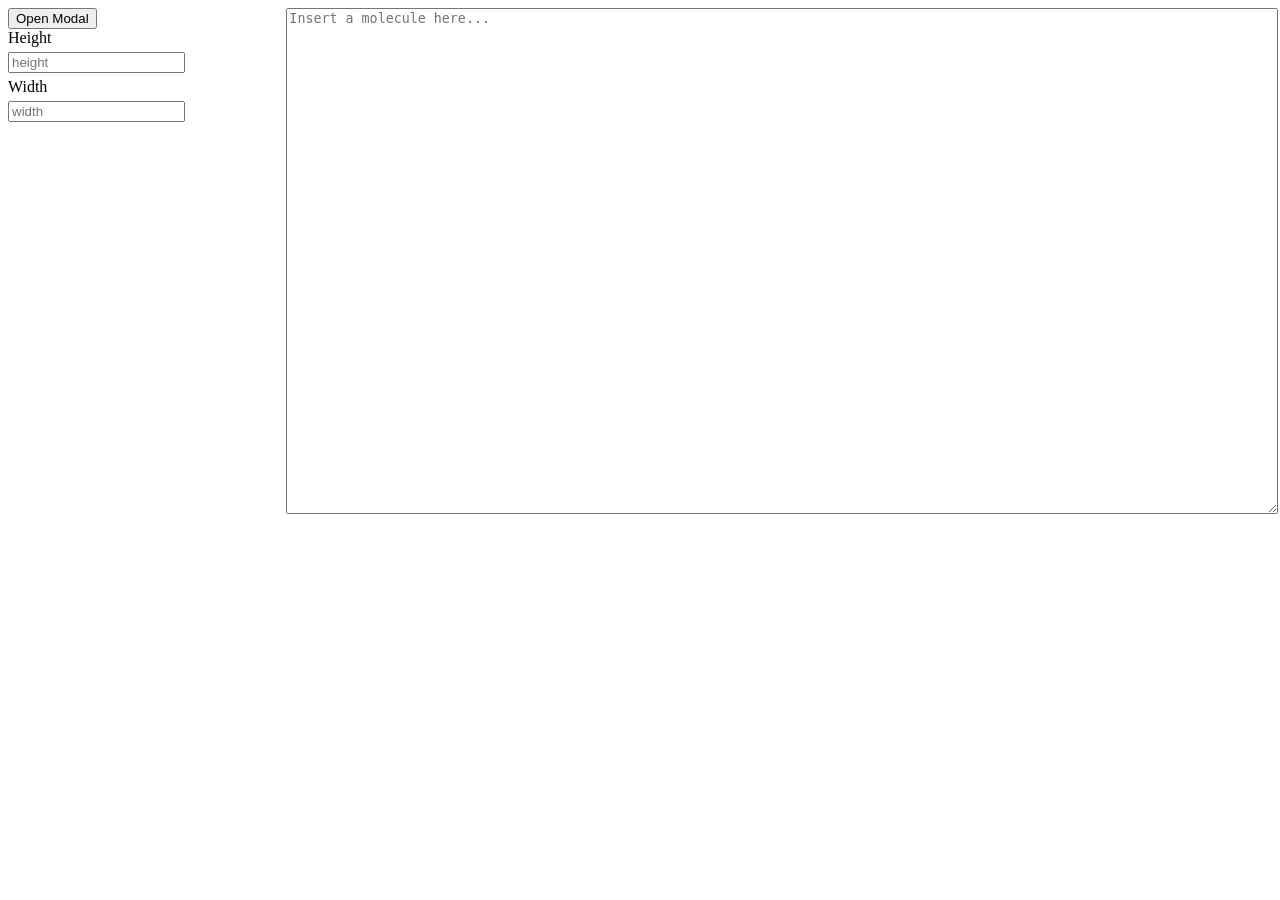
<file: iframe.html>
<!DOCTYPE html>
<html lang="en">
  <head>
    <meta charset="UTF-8" />
    <meta http-equiv="X-UA-Compatible" content="IE=edge" />
    <meta name="viewport" content="width=device-width, initial-scale=1.0" />
    <title>Document</title>
    <style>
      .modal {
        display: block;
        position: fixed;
        z-index: 1;
        left: 0;
        top: 0;
        width: 100%;
        height: 100%;
        overflow: auto;
        background-color: rgb(0, 0, 0);
        background-color: rgba(0, 0, 0, 0.4);
      }

      .modal-content {
        background-color: #fefefe;
        margin: 0% auto;
        padding: 20px;
        border: 1px solid #888;
        width: 80%;
      }

      .close {
        color: #aaa;
        float: right;
        font-size: 28px;
        font-weight: bold;
      }

      .close:hover,
      .close:focus {
        color: black;
        text-decoration: none;
        cursor: pointer;
      }

      .inputs {
        display: flex;
        flex-direction: column;
      }

      .columns {
        width: 100%;
        display: flex;
        gap: 40px;
      }

      .columns > div:nth-child(2) {
        width: 80%;
      }

      textarea {
        width: 100%;
        height: 500px;
      }

      input {
        margin: 5px 0;
      }

      label {
        margin-right: 20px;
      }
    </style>
  </head>
  <body>
    <div class="columns">
      <div>
        <button>Open Modal</button>
        <div class="inputs">
          <div>
            <label>Height</label>
            <input placeholder="height" class="height" />
          </div>
          <div>
            <label>Width</label>
            <input placeholder="width" class="width" />
          </div>
        </div>
      </div>
      <div>
        <textarea
          class="molecule"
          placeholder="Insert a molecule here..."
        ></textarea>
      </div>
    </div>
    <script defer>
      const button = document.querySelector('button')
      const textarea = document.querySelector('.molecule')
      const width = document.querySelector('.width')
      const height = document.querySelector('.height')
      const modalContent = `
        <div class="modal-content">
            <span class="close">&times;</span>
            <iframe
            width="784"
            height="624"
            id="iframe"
            src="index.html"
            sandbox="allow-scripts allow-same-origin"
            ></iframe>
        </div>
      `
      let modal
      let closeIcon;
      let iframe;

      function closeModal() {
        closeIcon.removeEventListener('click', closeModal)
        modal.remove()
      }

      function createModal() {
        modal = document.createElement('div')
        modal.classList.add('modal')
        modal.innerHTML = modalContent
        document.body.appendChild(modal)

        closeIcon = document.querySelector('.close')
        iframe = document.getElementById('iframe')
        iframe.style.height = height.value + 'px'
        iframe.style.width = width.value + 'px'

        closeIcon.addEventListener('click', closeModal)
      }

      button.onclick = createModal
      window.onclick = function (event) {
        if (event.target == modal) {
            closeModal()
        }
      }

      window.addEventListener('message', (event) => {
        if (event.data.eventType === 'init') {
          iframe.contentWindow.ketcher.setMolecule(textarea.value)
        }
      })
    </script>
  </body>
</html>
</file>
